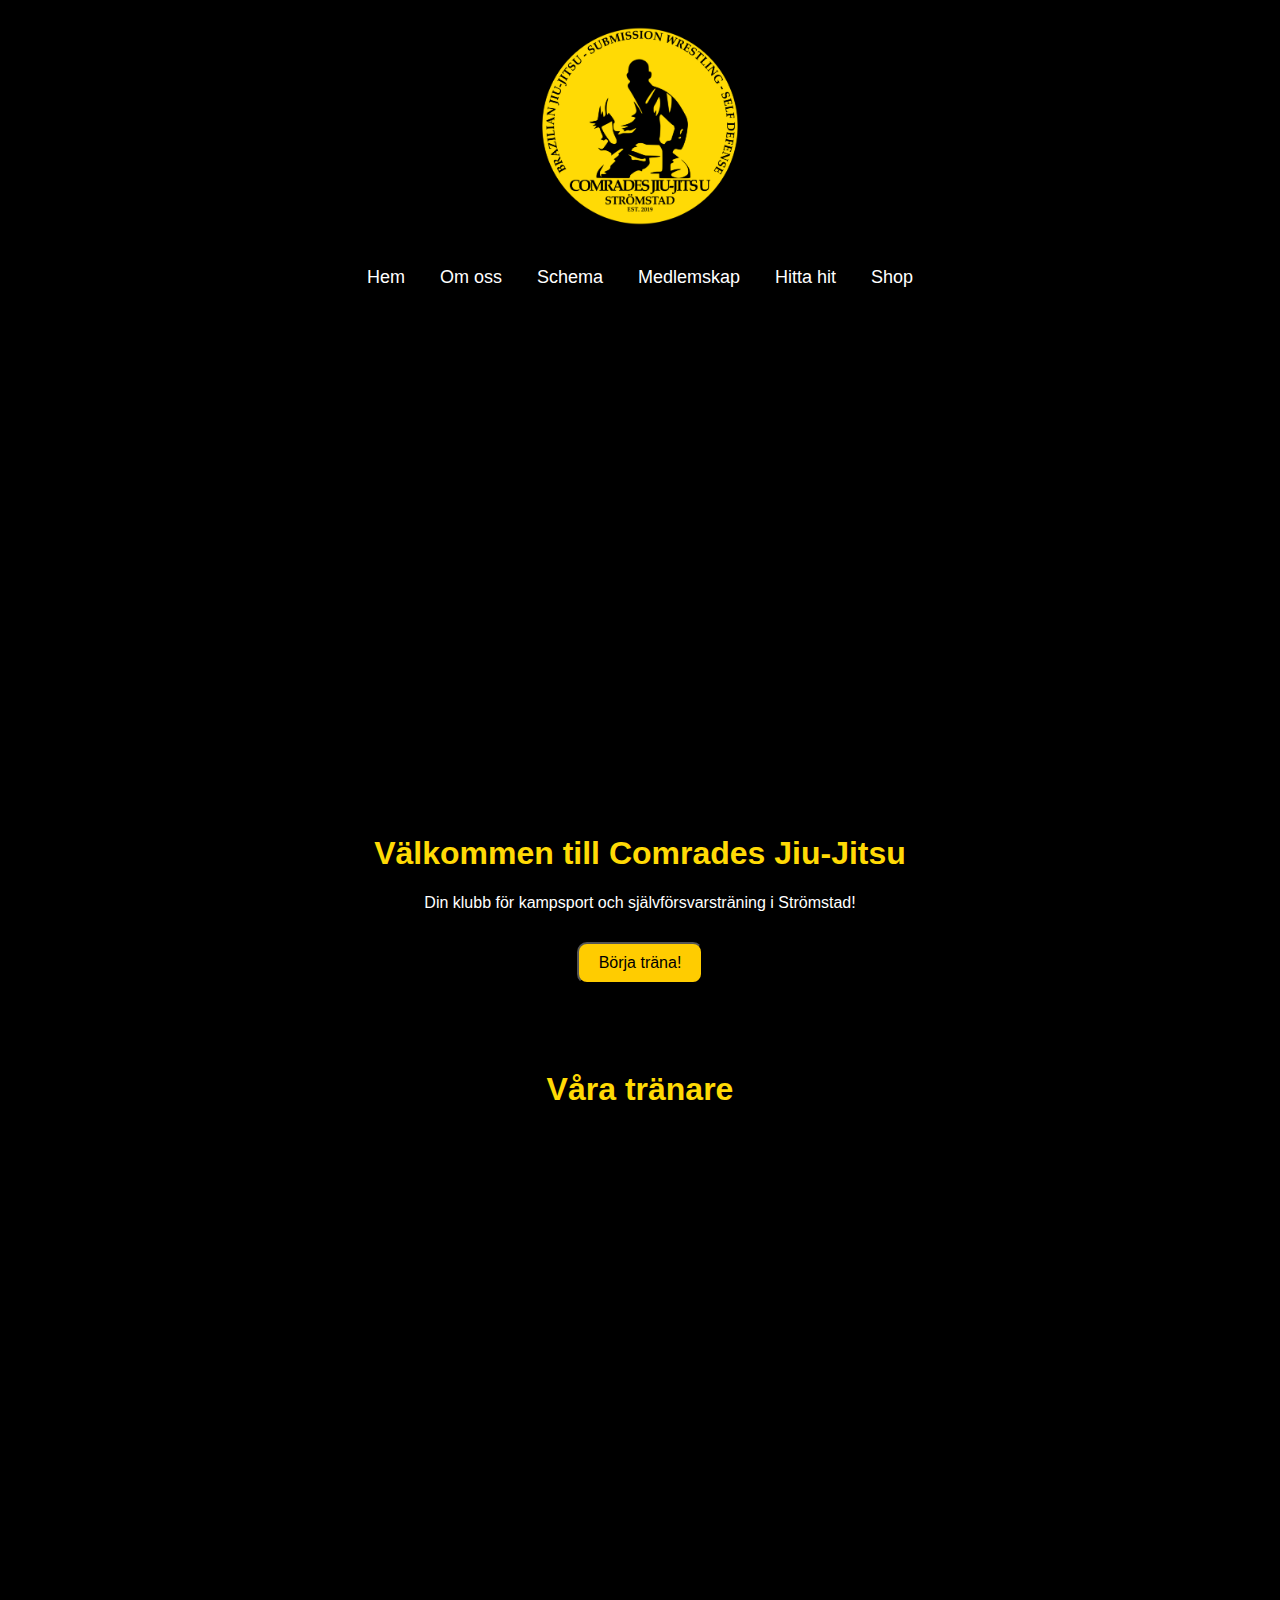
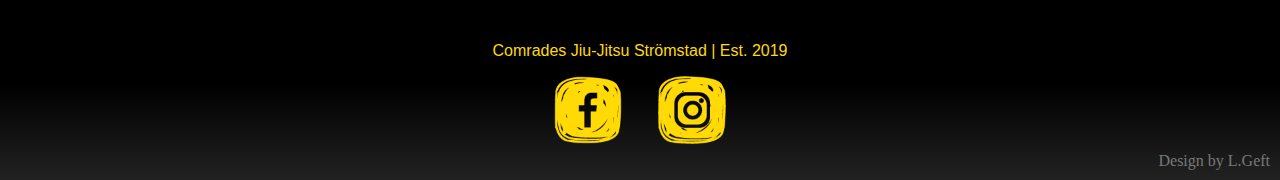
<file: index.html>
<!DOCTYPE html>
<html lang="sv">
<head>
    <meta charset="UTF-8">
    <meta name="viewport" content="width=device-width, initial-scale=1.0">
    <title>Comrades JJ | Est. 2019</title>
    <link rel="stylesheet" href="styles.css">
    <script defer src="script.js"></script>
    <meta name="google-site-verification" content="BZe5oVQcCOKclB2kA9SBhdONglyDZY_jM2GHypTOSME" />
    <link rel="icon" type="png" href="logo.png">
</head>
<body>
    <header>
        <div class="logo">
            <img src="logo.png" alt="Comrades Jiu-Jitsu logotyp">
        </div>
        <nav>
            <ul class="nav-links" id="nav-links">
               <li><a href="index.html">Hem</a></li>
                <li><a href="about.html">Om oss</a></li>
                <li><a href="schedule.html">Schema</a></li>
                <li><a href="membership.html">Medlemskap</a></li>
                <li><a href="location.html">Hitta hit</a></li>
                <li><a href="shop.html">Shop</a></li>
            </ul>
        </nav>
    </header>

<main>
        <section class="hero">
            <div class="video-container">
                <iframe width="90%" height="600" src="https://www.youtube.com/embed/P7Kbs-L8Ww0?si=kGTFkEShuh1uCh_7?rel=0&autoplay=1&mute=1" title="YouTube video player" frameborder="0" allow="autoplay"; referrerpolicy="strict-origin-when-cross-origin" allowfullscreen></iframe>
            </div>

            <div class="hero-content">
                <h1>Välkommen till Comrades Jiu-Jitsu</h1>
                <p>Din klubb för kampsport och självförsvarsträning i Strömstad!</p>
                <button id="openFormBtn" class="btn">Börja träna!</button>
            </div>
        </section>

        <!-- Lightbox overlay -->
        <div id="formLightbox" class="lightbox">
            <div class="lightbox-content">
                <span class="close-btn">&times;</span>
                <h2>Fyll i formuläret så hör vi av oss!</h2>
                <form id="contactForm" action="mailto:Larsgeft@gmail.com" method="POST" enctype="text/plain">
                    <input type="text" id="name" name="name" placeholder="Ditt namn" required>
                    <input type="text" id="sport" name="sport" placeholder="Vad vill du/ditt barn träna?" required>
                    <textarea id="other" name="other" placeholder="Övrigt" required></textarea>
                    <button type="submit" id="sendBtn">Skicka</button>
                </form>
            </div>
        </div>
</main>
<br>	
<br>
<section class="teachers">
<h1>Våra tränare</h1>
	<div class="teachersflexcontainer">
		<div class="teachersflexbox"><h1>Billy</h1><img src="billy.jpg" class="teachersimg1" alt="bild"><br> Billy innehar svart bälte i BJJ och besöker regelbundet för seminarier samt hjälper oss att utvecklas. Han har rötter i Strömstad men huserar numer hos Frontline i Örebro. Billy har tidigare coachat MMA utomlands. <br></div>
		<div class="teachersflexbox"><h1>Lars</h1><img src="lars.jpg" class="teachersimg2" alt="bild"><br>Lars är huvudtränare i BJJ och MMA. Lars blev tilldelad sitt Lilabälte av Billy Petersson. Han startade klubben 2019 som ett purfärskt blåbälte. Lars har tidigare tävlat i thaiboxning och gått fler än 12 fullkontaktsmatcher, i och utanför Sverige.</div>
		<div class="teachersflexbox"><h1>Taher</h1><img src="taher.jpg" class="teachersimg3" alt="bild"><br>Taher ansvarar för brottningsträningarna. Han tränade tidigare med iranska landslaget och har bidragit med stort kunnande till klubben. Taher har även blått bälte i BJJ.</div>
	</div>
</section>


    <footer>
        <p>Comrades Jiu-Jitsu Strömstad | Est. 2019</p>
        <a href="https://www.facebook.com/comradesjiujitsu" target="_blank"><img src="fblink.png" alt="Exempelbild" style="width: 100px; height: auto;"></a>
        <a href="https://www.instagram.com/comrades_jiujitsu/" target="_blank"><img src="iglink.png" alt="Exempelbild" style="width: 100px; height: auto;"></a>
        <br>
        <span>Design by L.Geft</span>
    </footer>

    <script src="script.js"></script>
</body>
</html>
</file>
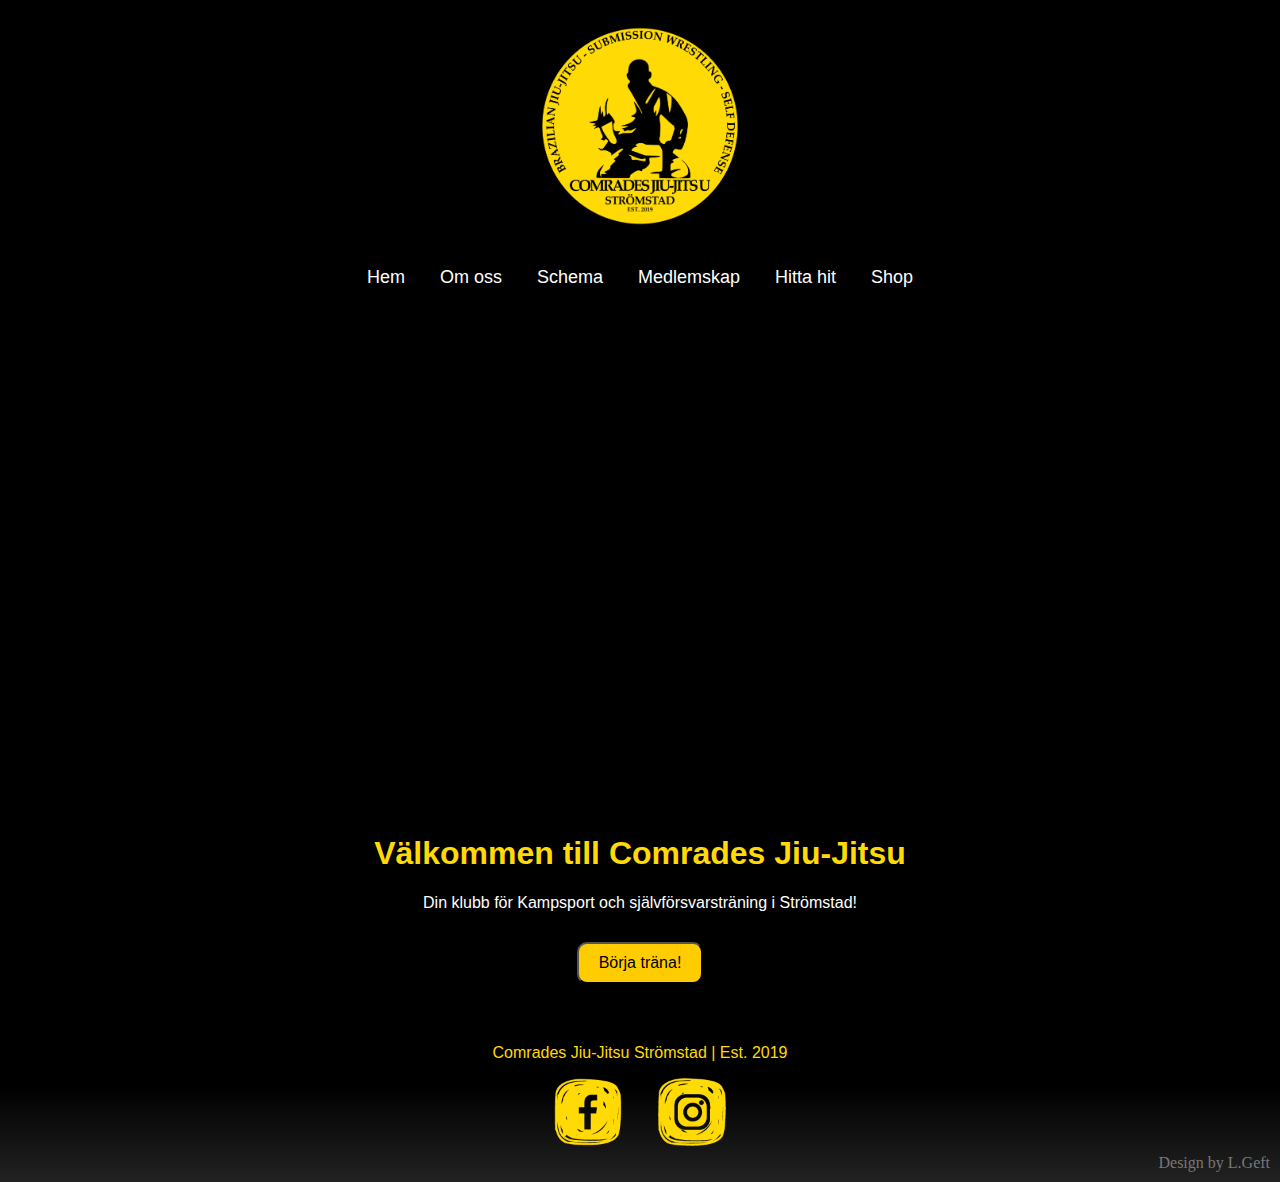
<file: CJJHemsida/index.html>
<!DOCTYPE html>
<html lang="sv">
<head>
    <meta charset="UTF-8">
    <meta name="viewport" content="width=device-width, initial-scale=1.0">
    <title>Comrades JJ | Est. 2019</title>
    <link rel="stylesheet" href="styles.css">
    <script defer src="script.js"></script>
</head>
<body>
    <header>
        <div class="logo">
            <img src="logo.png" alt="Comrades Jiu-Jitsu logotyp">
        </div>
        <nav>
            <ul class="nav-links" id="nav-links">
               <li><a href="index.html">Hem</a></li>
                <li><a href="about.html">Om oss</a></li>
                <li><a href="schedule.html">Schema</a></li>
                <li><a href="membership.html">Medlemskap</a></li>
                <li><a href="location.html">Hitta hit</a></li>
                <li><a href="shop.html">Shop</a></li>
            </ul>
        </nav>
    </header>

    <main>
        <section class="hero">
            <div class="slideshow-container">
                <iframe width="90%" height="600" src="https://www.youtube.com/embed/P7Kbs-L8Ww0?si=kGTFkEShuh1uCh_7?rel=0&autoplay=1&mute=1" title="YouTube video player" frameborder="0" allow="autoplay"; referrerpolicy="strict-origin-when-cross-origin" allowfullscreen></iframe>
            </div>

            <div class="hero-content">
                <h1>Välkommen till Comrades Jiu-Jitsu</h1>
                <p>Din klubb för Kampsport och självförsvarsträning i Strömstad!</p>
                <button id="openFormBtn" class="btn">Börja träna!</button>
            </div>
        </section>

        <!-- Lightbox overlay -->
        <div id="formLightbox" class="lightbox">
            <div class="lightbox-content">
                <span class="close-btn">&times;</span>
                <h2>Fyll i formuläret så hör vi av oss!</h2>
                <form id="contactForm" action="mailto:Larsgeft@gmail.com" method="POST" enctype="text/plain">
                    <input type="text" id="name" name="name" placeholder="Ditt namn" required>
                    <input type="text" id="sport" name="sport" placeholder="Vad vill du/ditt barn träna?" required>
                    <textarea id="other" name="other" placeholder="Övrigt" required></textarea>
                    <button type="submit" id="sendBtn">Skicka</button>
                </form>
            </div>
        </div>
    </main>

    <footer>
        <p>Comrades Jiu-Jitsu Strömstad | Est. 2019</p>
        <a href="https://www.facebook.com/comradesjiujitsu" target="_blank"><img src="fblink.png" alt="Exempelbild" style="width: 100px; height: auto;"></a>
        <a href="https://www.instagram.com/comrades_jiujitsu/" target="_blank"><img src="iglink.png" alt="Exempelbild" style="width: 100px; height: auto;"></a>
        <br>
        <span>Design by L.Geft</span>
    </footer>

    <script src="script.js"></script>
</body>
</html>
</file>
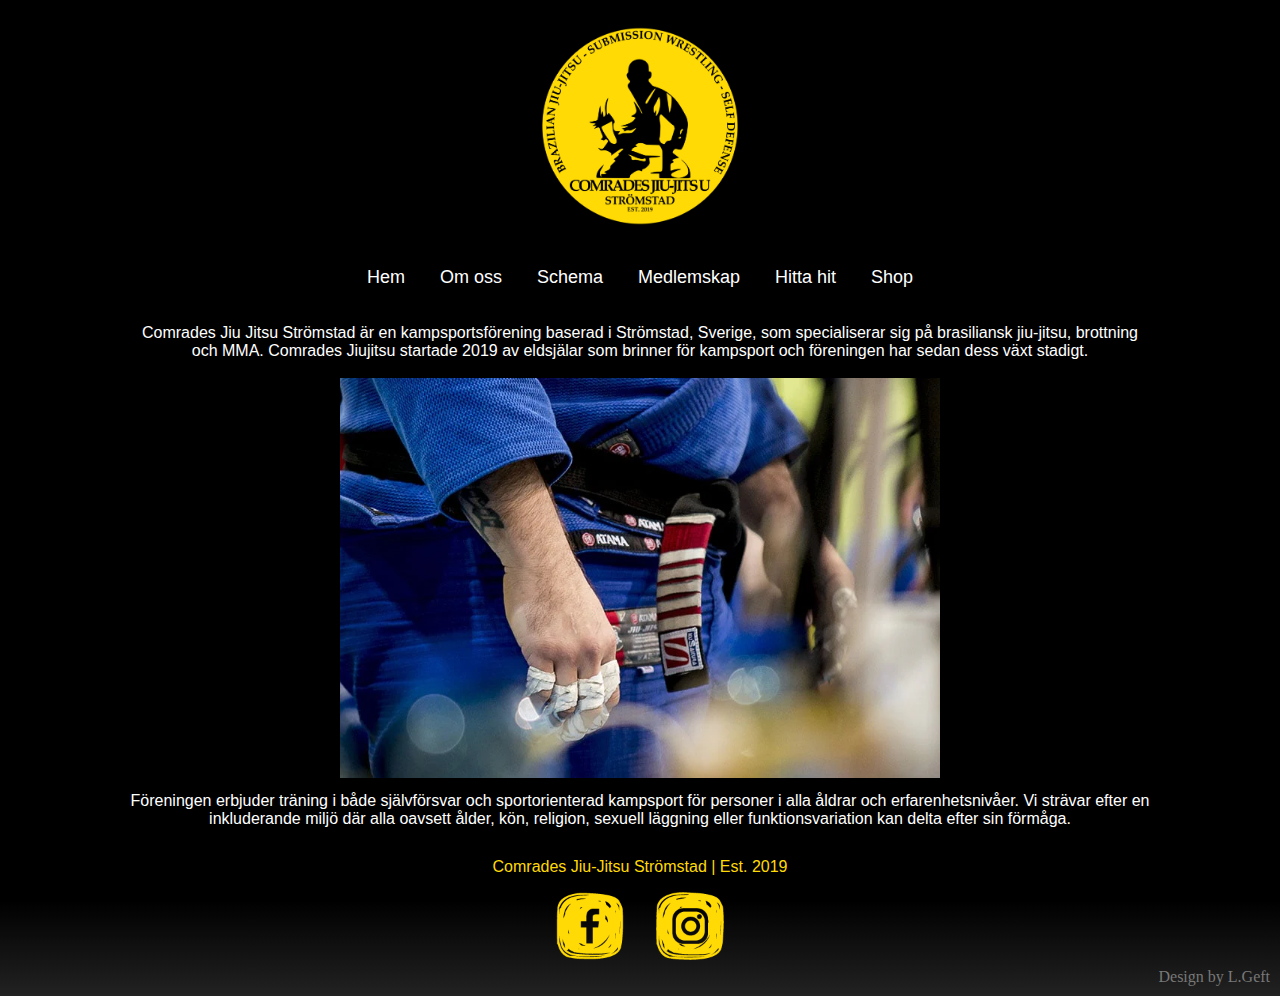
<file: about.html>
<!DOCTYPE html>
<html lang="sv">
<head>
    <meta charset="UTF-8">
    <meta name="viewport" content="width=device-width, initial-scale=1.0">
    <title>Comrades JJ | About</title>
    <link rel="stylesheet" href="styles.css">
    <script defer src="script.js"></script>
    <link rel="icon" type="png" href="logo.png">
</head>
<body>
  <header>
     <div class="logo">
       <img src="logo.png" alt="Comrades Jiu-Jitsu logotyp">
     </div>
        <nav>
            <ul class="nav-links" id="nav-links">
                <li><a href="index.html">Hem</a></li>
                <li><a href="about.html">Om oss</a></li>
                <li><a href="schedule.html">Schema</a></li>
 		<li><a href="membership.html">Medlemskap</a></li>
                <li><a href="location.html">Hitta hit</a></li>
		<li><a href="shop.html">Shop</a></li>
            </ul>
        </nav>
  </header>

 <main>
   <section class="abouthero">

<p>Comrades Jiu Jitsu Strömstad är en kampsportsförening baserad i Strömstad, Sverige, som specialiserar sig på brasiliansk jiu-jitsu, brottning och MMA. Comrades Jiujitsu startade 2019 av eldsjälar som brinner för kampsport och föreningen har sedan dess växt stadigt.</p> 
<br>
<img src="aboutimg.jpg" width="600px" height="400px";>

<P>Föreningen erbjuder träning i både självförsvar och sportorienterad kampsport för personer i alla åldrar och erfarenhetsnivåer. Vi strävar efter en inkluderande miljö där alla oavsett ålder, kön, religion, sexuell läggning eller funktionsvariation kan delta efter sin förmåga. </p>


    </section>
 </main>

   <footer>
	<p>Comrades Jiu-Jitsu Strömstad | Est. 2019</p>
 
<a href="https://www.facebook.com/comradesjiujitsu" target="_blank"><img src="fblink.png" alt="Exempelbild" style="width: 100px; height: auto;"></a><a href="https://www.instagram.com/comrades_jiujitsu/" target="_blank"><img src="iglink.png" alt="Exempelbild" style="width: 100px; height: auto;"></a>
  <br>  
<span>Design by L.Geft</span>
 </footer>


    <script src="script.js"></script>

</body>
</html>
</file>
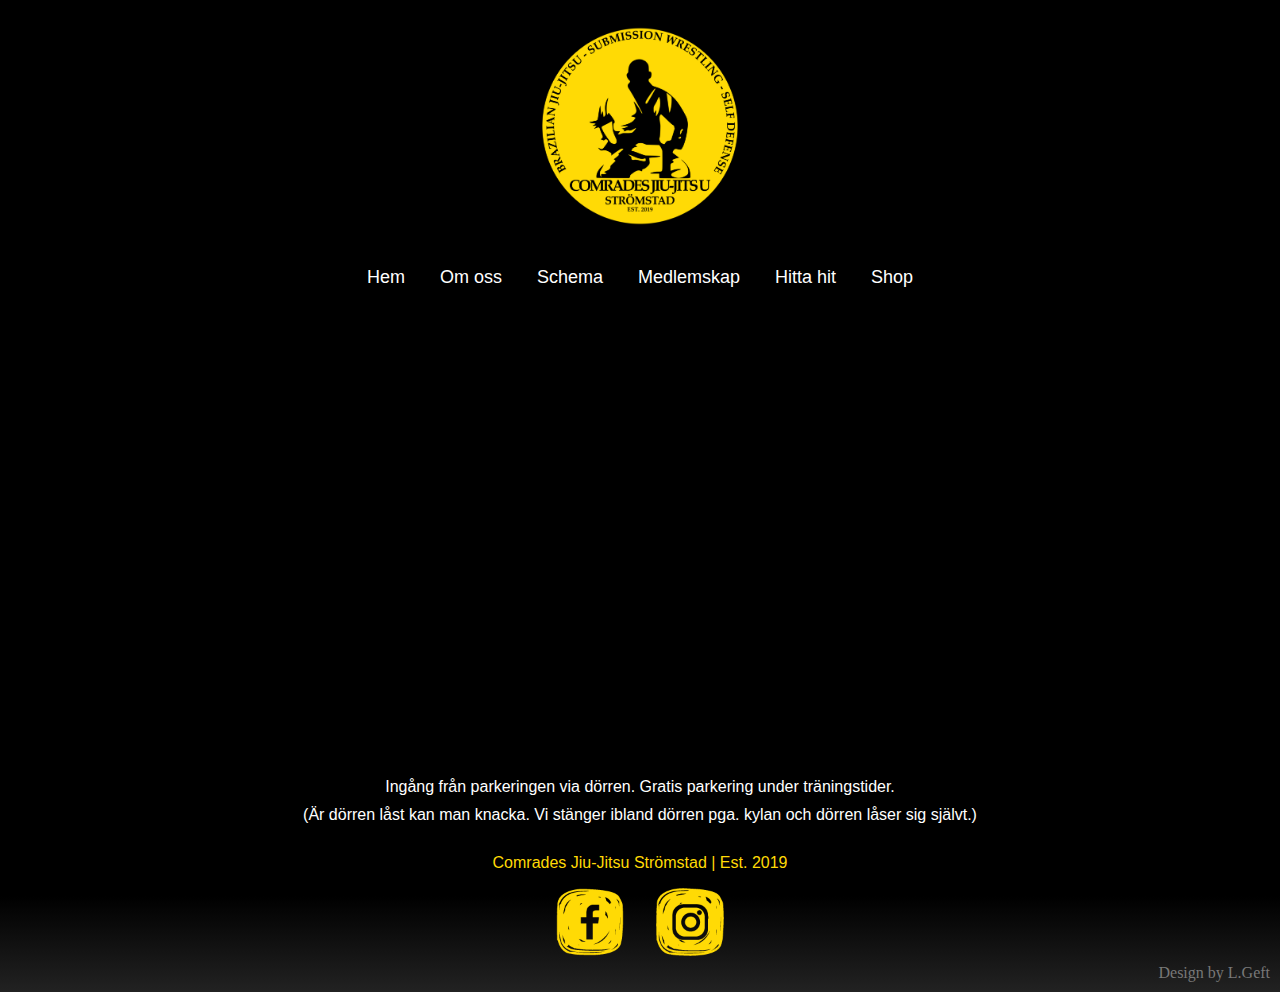
<file: location.html>
<!DOCTYPE html>
<html lang="sv">
<head>
    <meta charset="UTF-8">
    <meta name="viewport" content="width=device-width, initial-scale=1.0">
    <title>Comrades JJ | Location</title></title>
    <link rel="stylesheet" href="styles.css">
    <script defer src="script.js"></script>
    <link rel="icon" type="png" href="logo.png">
</head>
<body>
  <header>
     <div class="logo">
       <img src="logo.png" alt="Comrades Jiu-Jitsu logotyp">
     </div>
        <nav>
            <ul class="nav-links" id="nav-links">
               <li><a href="index.html">Hem</a></li>
                <li><a href="about.html">Om oss</a></li>
                <li><a href="schedule.html">Schema</a></li>
 		<li><a href="membership.html">Medlemskap</a></li>
                <li><a href="location.html">Hitta hit</a></li>
		 <li><a href="shop.html">Shop</a></li>
            </ul>
        </nav>
  </header>

 <main>
   <section class="Locationhero">
       <div class="googlemaps" align="center">
           <iframe src="https://www.google.com/maps/embed?pb=!4v1726049283654!6m8!1m7!1sDiDQWFSobN1Xr1_nhkeckQ!2m2!1d58.94347751891483!2d11.1772666235631!3f343.4047226880568!4f-25.428874284645005!5f0.7820865974627469" width="80%" height="450px" style="border:0;" allowfullscreen="yes" loading="lazy" referrerpolicy="no-referrer-when-downgrade"></iframe>
      </div>

<P>Ingång från parkeringen via dörren. Gratis parkering under träningstider.</p> 

<p>(Är dörren låst kan man knacka. Vi stänger ibland dörren pga. kylan och dörren låser sig självt.)</p>
    </section>
 </main>

   <footer>
	<p>Comrades Jiu-Jitsu Strömstad | Est. 2019</p>
 
<a href="https://www.facebook.com/comradesjiujitsu" target="_blank"><img src="fblink.png" alt="Exempelbild" style="width: 100px; height: auto;"></a><a href="https://www.instagram.com/comrades_jiujitsu/" target="_blank"><img src="iglink.png" alt="Exempelbild" style="width: 100px; height: auto;"></a>
  <br>  
<span>Design by L.Geft</span>
 </footer>


    <script src="script.js"></script>

</body>
</html>
</file>
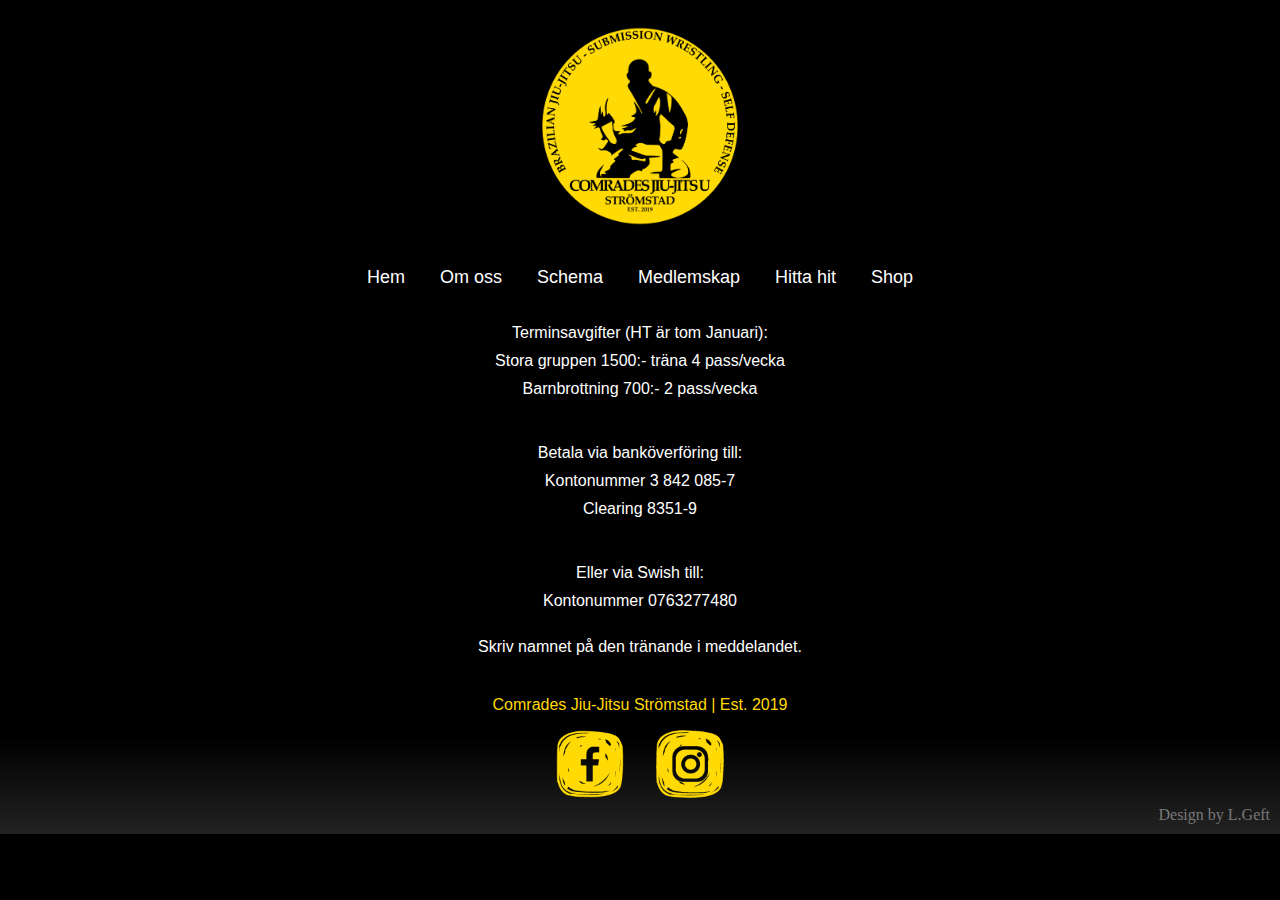
<file: membership.html>
<!DOCTYPE html>
<html lang="sv">
<head>
    <meta charset="UTF-8">
    <meta name="viewport" content="width=device-width, initial-scale=1.0">
    <title>Comrades JJ | About</title></title>
    <link rel="stylesheet" href="styles.css">
    <script defer src="script.js"></script>
    <link rel="icon" type="png" href="logo.png">
</head>
<body>
  <header>
     <div class="logo">
       <img src="logo.png" alt="Comrades Jiu-Jitsu logotyp">
     </div>
        <nav>
            <ul class="nav-links" id="nav-links">
                 <li><a href="index.html">Hem</a></li>
                <li><a href="about.html">Om oss</a></li>
                <li><a href="schedule.html">Schema</a></li>
 		<li><a href="membership.html">Medlemskap</a></li>
                <li><a href="location.html">Hitta hit</a></li>
		 <li><a href="shop.html">Shop</a></li>
            </ul>
        </nav>
  </header>

 <main>
   <section class="abouthero">

<p>Terminsavgifter (HT är tom Januari):</p>
<p>Stora gruppen 1500:- träna 4 pass/vecka </p>
<p>Barnbrottning 700:- 2 pass/vecka</p> 
<br>
<br>
<p> Betala via banköverföring till:</p>
<p>Kontonummer 3 842 085-7</p>
<p>Clearing
8351-9</p>
<br>
<br>
<p> Eller via Swish till:</p>
<p>Kontonummer 0763277480</p>
<br>
<p>Skriv namnet på den tränande i meddelandet.<p>



    </section>
 </main>

   <footer>
	<p>Comrades Jiu-Jitsu Strömstad | Est. 2019</p>
  	
<a href="https://www.facebook.com/comradesjiujitsu" target="_blank"><img src="fblink.png" alt="Exempelbild" style="width: 100px; height: auto;"></a><a href="https://www.instagram.com/comrades_jiujitsu/" target="_blank"><img src="iglink.png" alt="Exempelbild" style="width: 100px; height: auto;"></a>
  <br>  
<span>Design by L.Geft</span>
 </footer>


    <script src="script.js"></script>

</body>
</html>
</file>
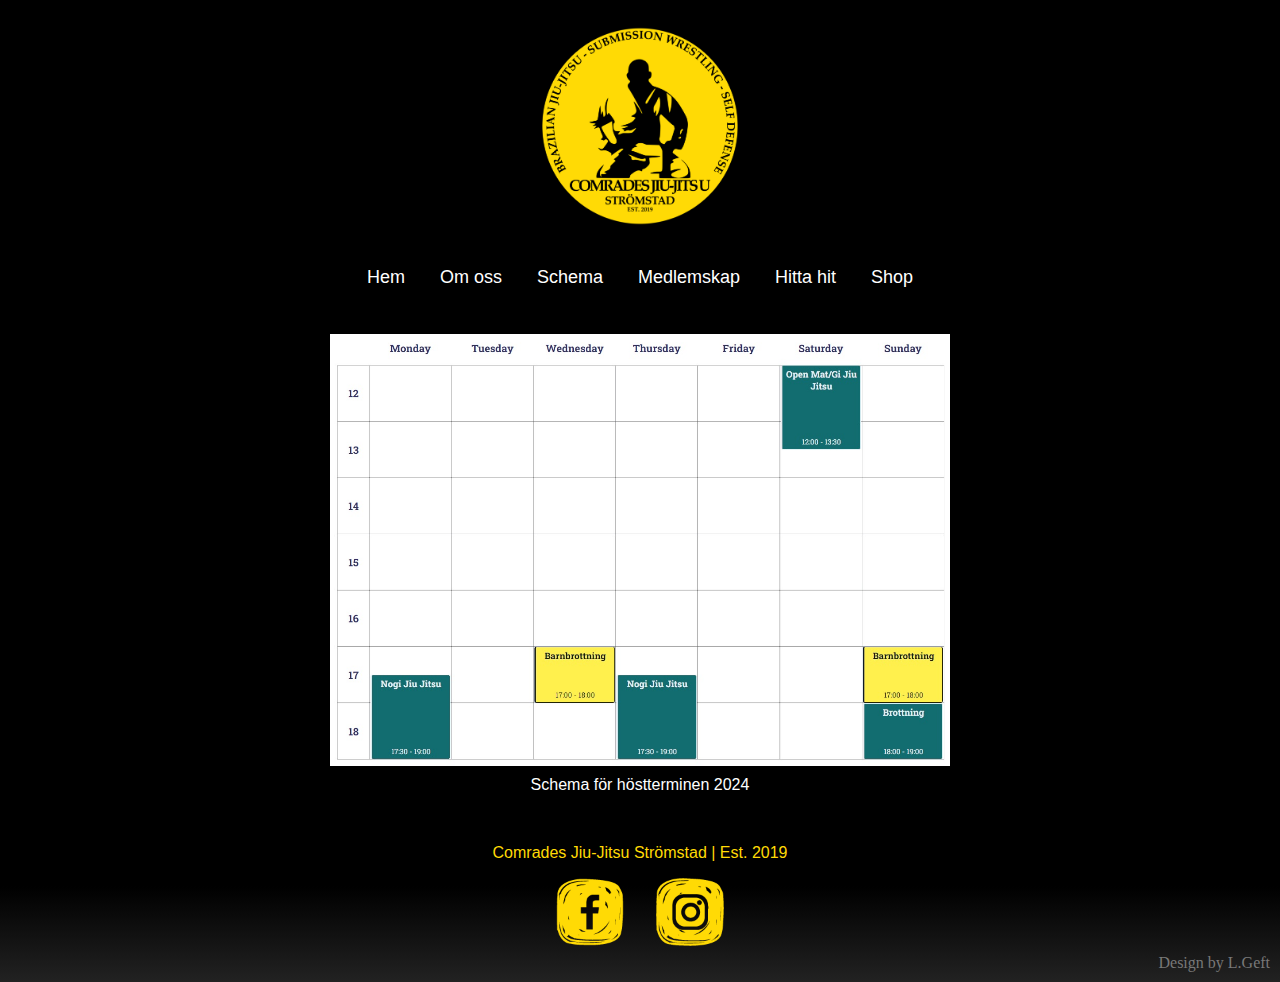
<file: schedule.html>
<!DOCTYPE html>
<html lang="sv">
<head>
    <meta charset="UTF-8">
    <meta name="viewport" content="width=device-width, initial-scale=1.0">
    <title>Comrades JJ | Schedule</title>
    <link rel="stylesheet" href="styles.css">
    <script defer src="script.js"></script>
    <link rel="icon" type="png" href="logo.png">
</head>
<body>
  <header>
     <div class="logo">
       <img src="logo.png" alt="Comrades Jiu-Jitsu logotyp">
     </div>
        <nav>
            <ul class="nav-links" id="nav-links">
                <li><a href="index.html">Hem</a></li>
                <li><a href="about.html">Om oss</a></li>
                <li><a href="schedule.html">Schema</a></li>
 		        <li><a href="membership.html">Medlemskap</a></li>
                <li><a href="location.html">Hitta hit</a></li>
		        <li><a href="shop.html">Shop</a></li>
            </ul>
        </nav>
  </header>

 <main>
   <section class="schedulehero">
<img class="schedule" src="schedule.jpg"> 

<p>Schema för höstterminen 2024</p>
    </section>
 </main>

   <footer>
	<p>Comrades Jiu-Jitsu Strömstad | Est. 2019</p>
  	
<a href="https://www.facebook.com/comradesjiujitsu" target="_blank"><img src="fblink.png" alt="Exempelbild" style="width: 100px; height: auto;"></a><a href="https://www.instagram.com/comrades_jiujitsu/" target="_blank"><img src="iglink.png" alt="Exempelbild" style="width: 100px; height: auto;"></a>
  <br>  
<span>Design by L.Geft</span>
 </footer>


    <script src="script.js"></script>

</body>
</html>
</file>
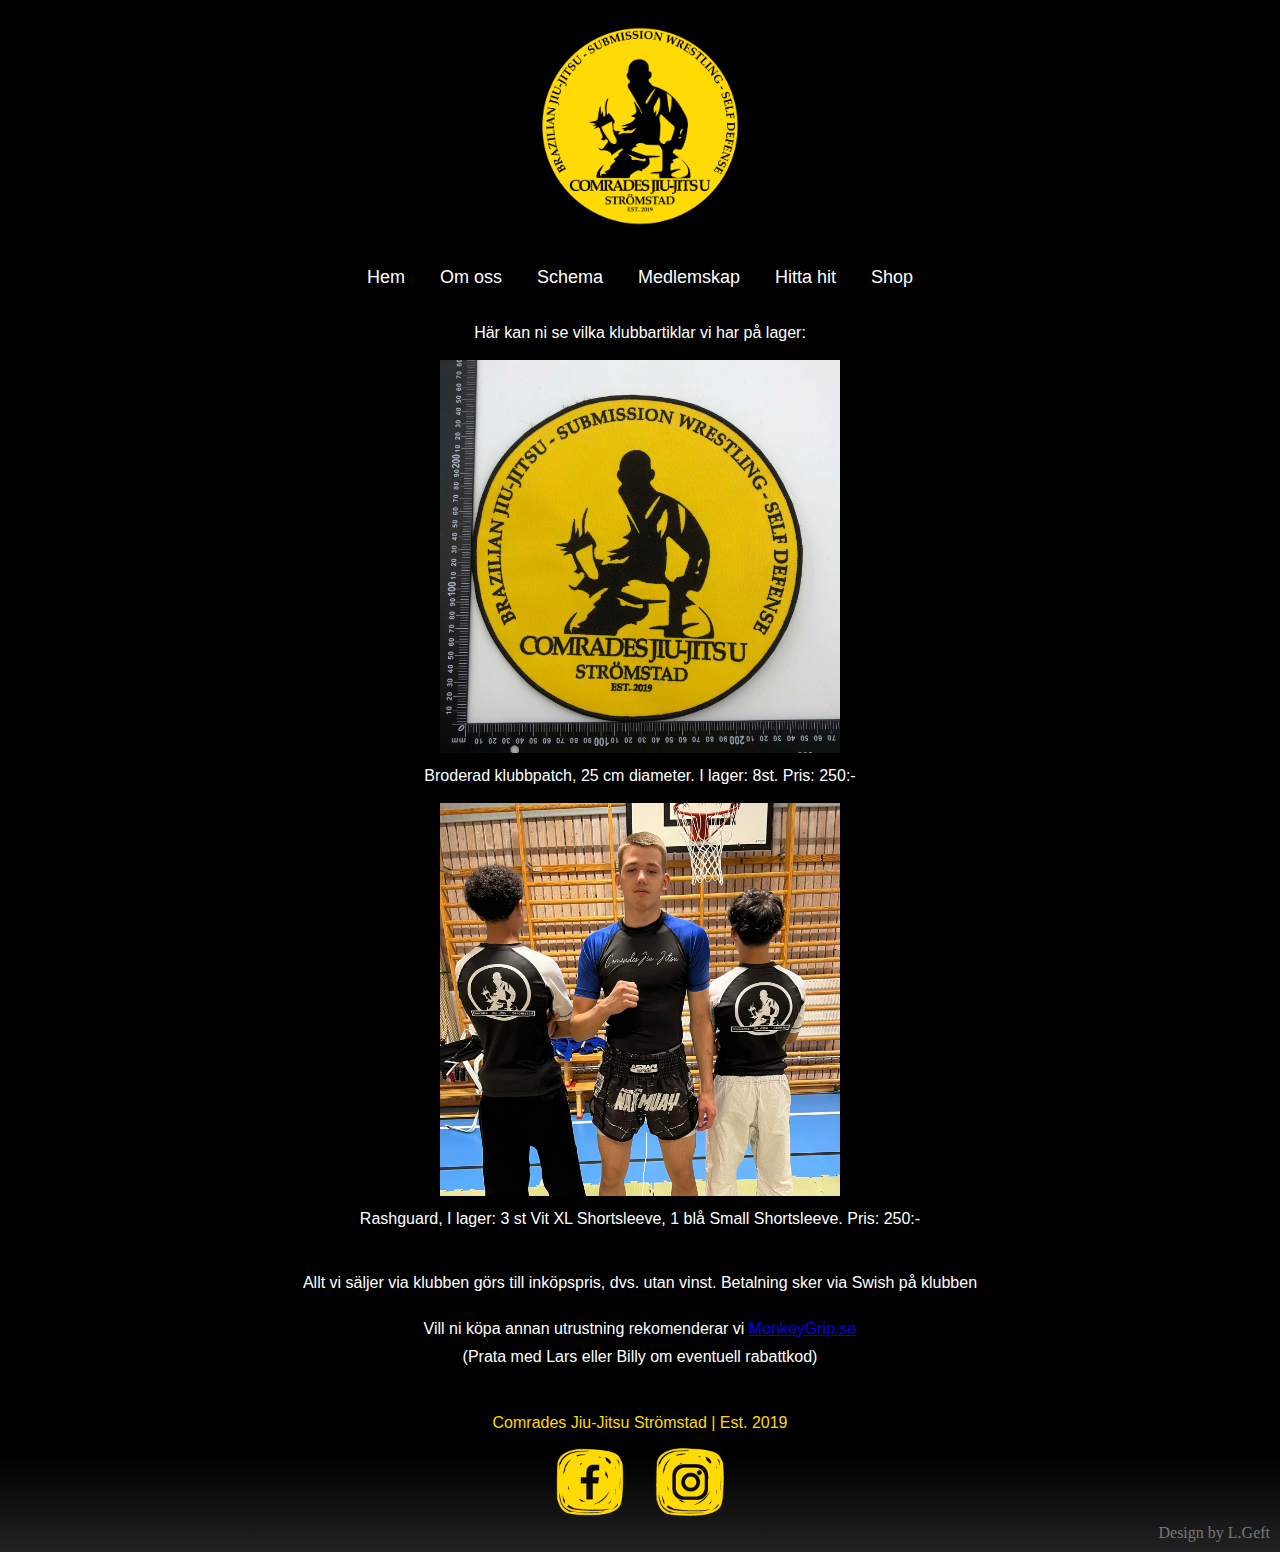
<file: shop.html>
<!DOCTYPE html>
<html lang="sv">
<head>
    <meta charset="UTF-8">
    <meta name="viewport" content="width=device-width, initial-scale=1.0">
    <title>Comrades JJ | Shop</title>
    <link rel="stylesheet" href="styles.css">
    <script defer src="script.js"></script>
    <link rel="icon" type="png" href="logo.png">
</head>
<body>
  <header>
     <div class="logo">
       <img src="logo.png" alt="Comrades Jiu-Jitsu logotyp">
     </div>
     
        <nav>
            <ul class="nav-links" id="nav-links">
                <li><a href="index.html">Hem</a></li>
                <li><a href="about.html">Om oss</a></li>
                <li><a href="schedule.html">Schema</a></li>
 		<li><a href="membership.html">Medlemskap</a></li>
                <li><a href="location.html">Hitta hit</a></li>
		 <li><a href="shop.html">Shop</a></li>
            </ul>
        </nav>
  </header>

 <main>
   <section class="shopcontent">

<p>Här kan ni se vilka klubbartiklar vi har på lager:</p>
<br>
<Img src="patch.jpg" width="400px">
<p>Broderad klubbpatch, 25 cm diameter. I lager: 8st. Pris: 250:-</p>
<br>
<Img src="rashguard.jpg" width="400px">
<p>Rashguard, I lager: 3 st Vit XL Shortsleeve, 1 blå Small Shortsleeve. Pris: 250:-</p>
<br>
<br>
<p>Allt vi säljer via klubben görs till inköpspris, dvs. utan vinst. Betalning sker via Swish på klubben</p>
<br>
<p>Vill ni köpa annan utrustning rekomenderar vi <a href="https://www.monkeygrip.se/">MonkeyGrip.se</a><p> 
<P>(Prata med Lars eller Billy om eventuell rabattkod)</p>
<br>

    </section>
 </main>

   <footer>
	<p>Comrades Jiu-Jitsu Strömstad | Est. 2019</p>
 
<a href="https://www.facebook.com/comradesjiujitsu" target="_blank"><img src="fblink.png" alt="Exempelbild" style="width: 100px; height: auto;"></a><a href="https://www.instagram.com/comrades_jiujitsu/" target="_blank"><img src="iglink.png" alt="Exempelbild" style="width: 100px; height: auto;"></a>
  <br>  
<span>Design by L.Geft</span>
 </footer>


    <script src="script.js"></script>

</body>
</html>
</file>
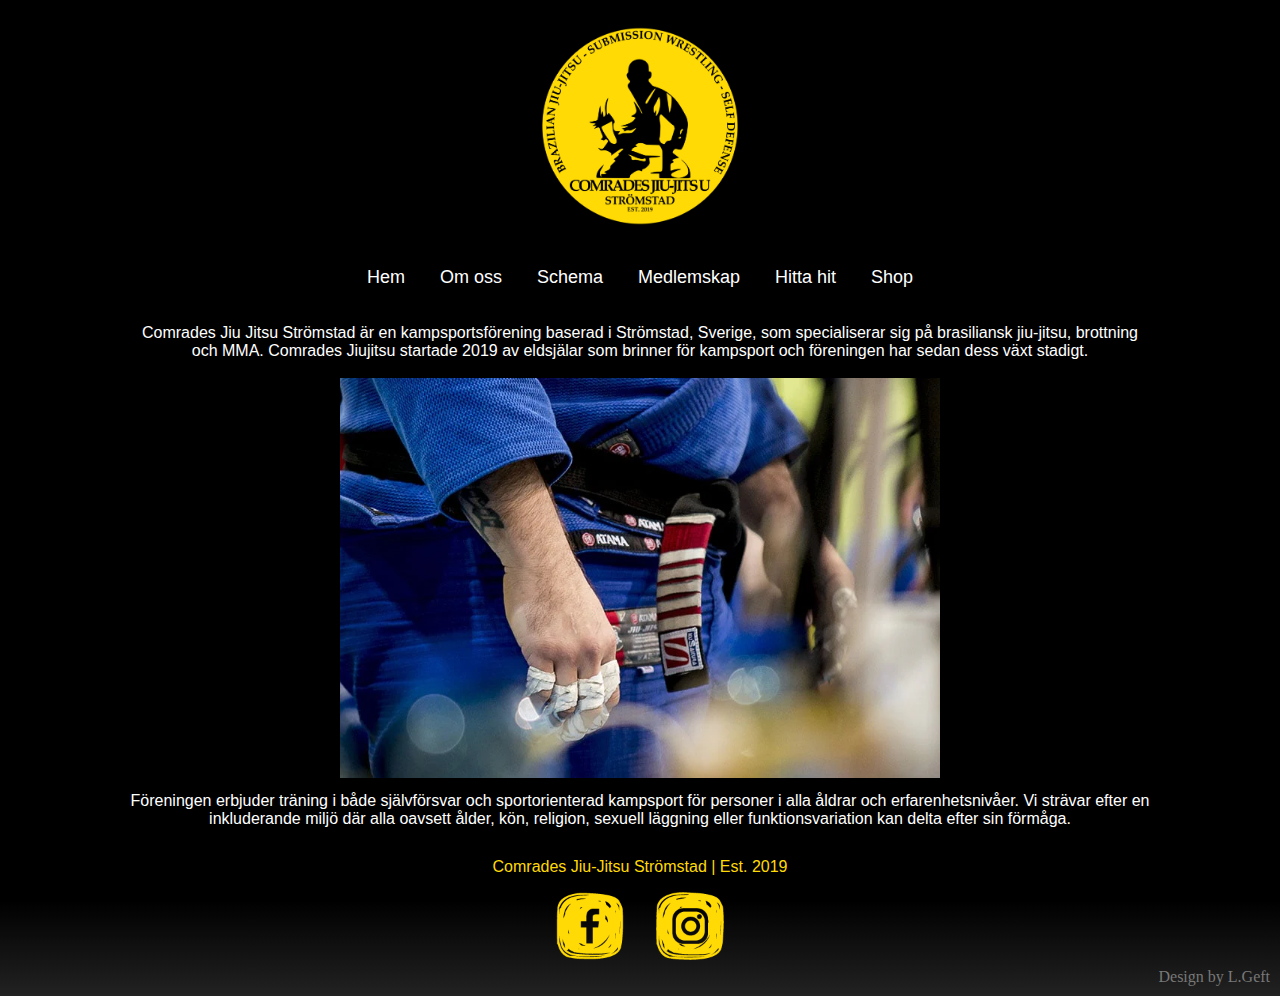
<file: CJJHemsida/about.html>
<!DOCTYPE html>
<html lang="sv">
<head>
    <meta charset="UTF-8">
    <meta name="viewport" content="width=device-width, initial-scale=1.0">
    <title>Comrades JJ | About</title>
    <link rel="stylesheet" href="styles.css">
    <script defer src="script.js"></script>
</head>
<body>
  <header>
     <div class="logo">
       <img src="logo.png" alt="Comrades Jiu-Jitsu logotyp">
     </div>
        <nav>
            <ul class="nav-links" id="nav-links">
                <li><a href="index.html">Hem</a></li>
                <li><a href="about.html">Om oss</a></li>
                <li><a href="schedule.html">Schema</a></li>
 		        <li><a href="membership.html">Medlemskap</a></li>
                <li><a href="location.html">Hitta hit</a></li>
		        <li><a href="shop.html">Shop</a></li>
            </ul>
        </nav>
  </header>

 <main>
   <section class="abouthero">

<p>Comrades Jiu Jitsu Strömstad är en kampsportsförening baserad i Strömstad, Sverige, som specialiserar sig på brasiliansk jiu-jitsu, brottning och MMA. Comrades Jiujitsu startade 2019 av eldsjälar som brinner för kampsport och föreningen har sedan dess växt stadigt.</p> 
<br>
<img src="aboutimg.jpg" width="600px" height="400px";>

<P>Föreningen erbjuder träning i både självförsvar och sportorienterad kampsport för personer i alla åldrar och erfarenhetsnivåer. Vi strävar efter en inkluderande miljö där alla oavsett ålder, kön, religion, sexuell läggning eller funktionsvariation kan delta efter sin förmåga. </p>


    </section>
 </main>

   <footer>
	<p>Comrades Jiu-Jitsu Strömstad | Est. 2019</p>
 
<a href="https://www.facebook.com/comradesjiujitsu" target="_blank"><img src="fblink.png" alt="Exempelbild" style="width: 100px; height: auto;"></a><a href="https://www.instagram.com/comrades_jiujitsu/" target="_blank"><img src="iglink.png" alt="Exempelbild" style="width: 100px; height: auto;"></a>
  <br>  
<span>Design by L.Geft</span>
 </footer>


    <script src="script.js"></script>

</body>
</html>
</file>
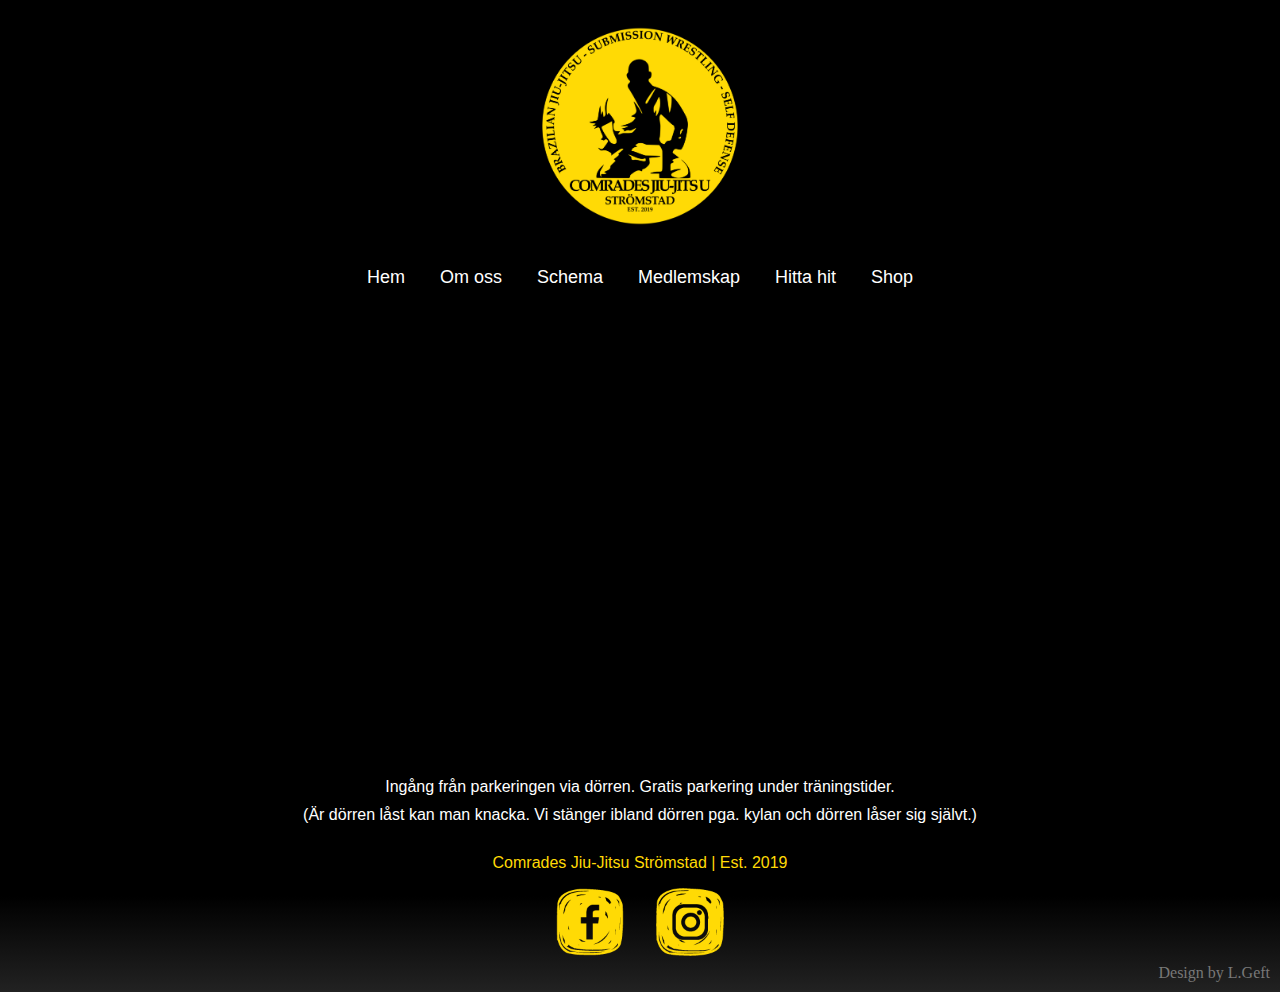
<file: CJJHemsida/location.html>
<!DOCTYPE html>
<html lang="sv">
<head>
    <meta charset="UTF-8">
    <meta name="viewport" content="width=device-width, initial-scale=1.0">
    <title>Comrades JJ | Location</title></title>
    <link rel="stylesheet" href="styles.css">
    <script defer src="script.js"></script>
</head>
<body>
  <header>
     <div class="logo">
       <img src="logo.png" alt="Comrades Jiu-Jitsu logotyp">
     </div>
        <nav>
            <ul class="nav-links" id="nav-links">
               <li><a href="index.html">Hem</a></li>
                <li><a href="about.html">Om oss</a></li>
                <li><a href="schedule.html">Schema</a></li>
 		<li><a href="membership.html">Medlemskap</a></li>
                <li><a href="location.html">Hitta hit</a></li>
		 <li><a href="shop.html">Shop</a></li>
            </ul>
        </nav>
  </header>

 <main>
   <section class="Locationhero">
       <div class="googlemaps" align="center">
           <iframe src="https://www.google.com/maps/embed?pb=!4v1726049283654!6m8!1m7!1sDiDQWFSobN1Xr1_nhkeckQ!2m2!1d58.94347751891483!2d11.1772666235631!3f343.4047226880568!4f-25.428874284645005!5f0.7820865974627469" width="80%" height="450px" style="border:0;" allowfullscreen="yes" loading="lazy" referrerpolicy="no-referrer-when-downgrade"></iframe>
      </div>

<P>Ingång från parkeringen via dörren. Gratis parkering under träningstider.</p> 

<p>(Är dörren låst kan man knacka. Vi stänger ibland dörren pga. kylan och dörren låser sig självt.)</p>
    </section>
 </main>

   <footer>
	<p>Comrades Jiu-Jitsu Strömstad | Est. 2019</p>
 
<a href="https://www.facebook.com/comradesjiujitsu" target="_blank"><img src="fblink.png" alt="Exempelbild" style="width: 100px; height: auto;"></a><a href="https://www.instagram.com/comrades_jiujitsu/" target="_blank"><img src="iglink.png" alt="Exempelbild" style="width: 100px; height: auto;"></a>
  <br>  
<span>Design by L.Geft</span>
 </footer>


    <script src="script.js"></script>

</body>
</html>
</file>
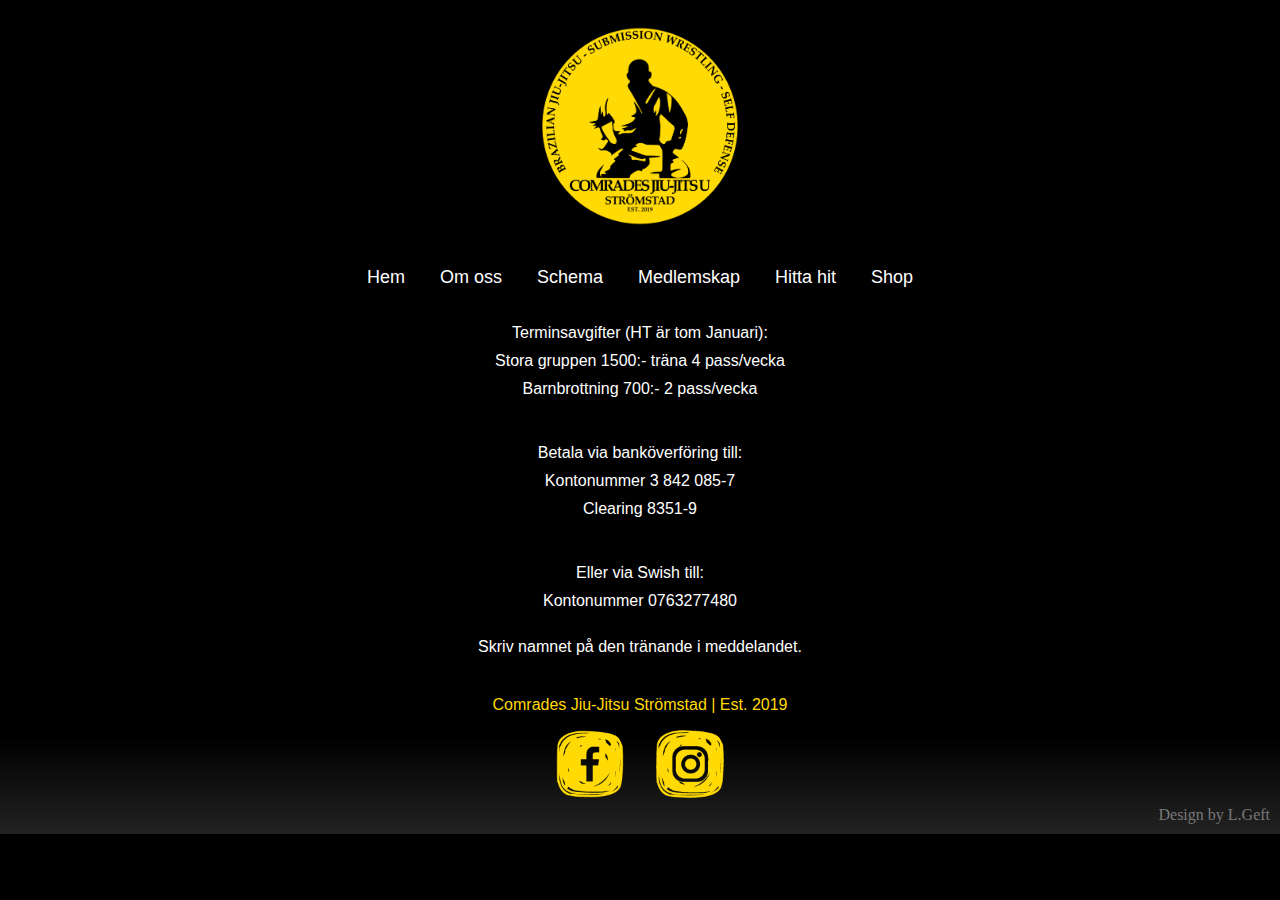
<file: CJJHemsida/membership.html>
<!DOCTYPE html>
<html lang="sv">
<head>
    <meta charset="UTF-8">
    <meta name="viewport" content="width=device-width, initial-scale=1.0">
    <title>Comrades JJ | About</title></title>
    <link rel="stylesheet" href="styles.css">
    <script defer src="script.js"></script>
</head>
<body>
  <header>
     <div class="logo">
       <img src="logo.png" alt="Comrades Jiu-Jitsu logotyp">
     </div>
        <nav>
            <ul class="nav-links" id="nav-links">
                 <li><a href="index.html">Hem</a></li>
                <li><a href="about.html">Om oss</a></li>
                <li><a href="schedule.html">Schema</a></li>
 		<li><a href="membership.html">Medlemskap</a></li>
                <li><a href="location.html">Hitta hit</a></li>
		 <li><a href="shop.html">Shop</a></li>
            </ul>
        </nav>
  </header>

 <main>
   <section class="abouthero">

<p>Terminsavgifter (HT är tom Januari):</p>
<p>Stora gruppen 1500:- träna 4 pass/vecka </p>
<p>Barnbrottning 700:- 2 pass/vecka</p> 
<br>
<br>
<p> Betala via banköverföring till:</p>
<p>Kontonummer 3 842 085-7</p>
<p>Clearing
8351-9</p>
<br>
<br>
<p> Eller via Swish till:</p>
<p>Kontonummer 0763277480</p>
<br>
<p>Skriv namnet på den tränande i meddelandet.<p>



    </section>
 </main>

   <footer>
	<p>Comrades Jiu-Jitsu Strömstad | Est. 2019</p>
  	
<a href="https://www.facebook.com/comradesjiujitsu" target="_blank"><img src="fblink.png" alt="Exempelbild" style="width: 100px; height: auto;"></a><a href="https://www.instagram.com/comrades_jiujitsu/" target="_blank"><img src="iglink.png" alt="Exempelbild" style="width: 100px; height: auto;"></a>
  <br>  
<span>Design by L.Geft</span>
 </footer>


    <script src="script.js"></script>

</body>
</html>
</file>
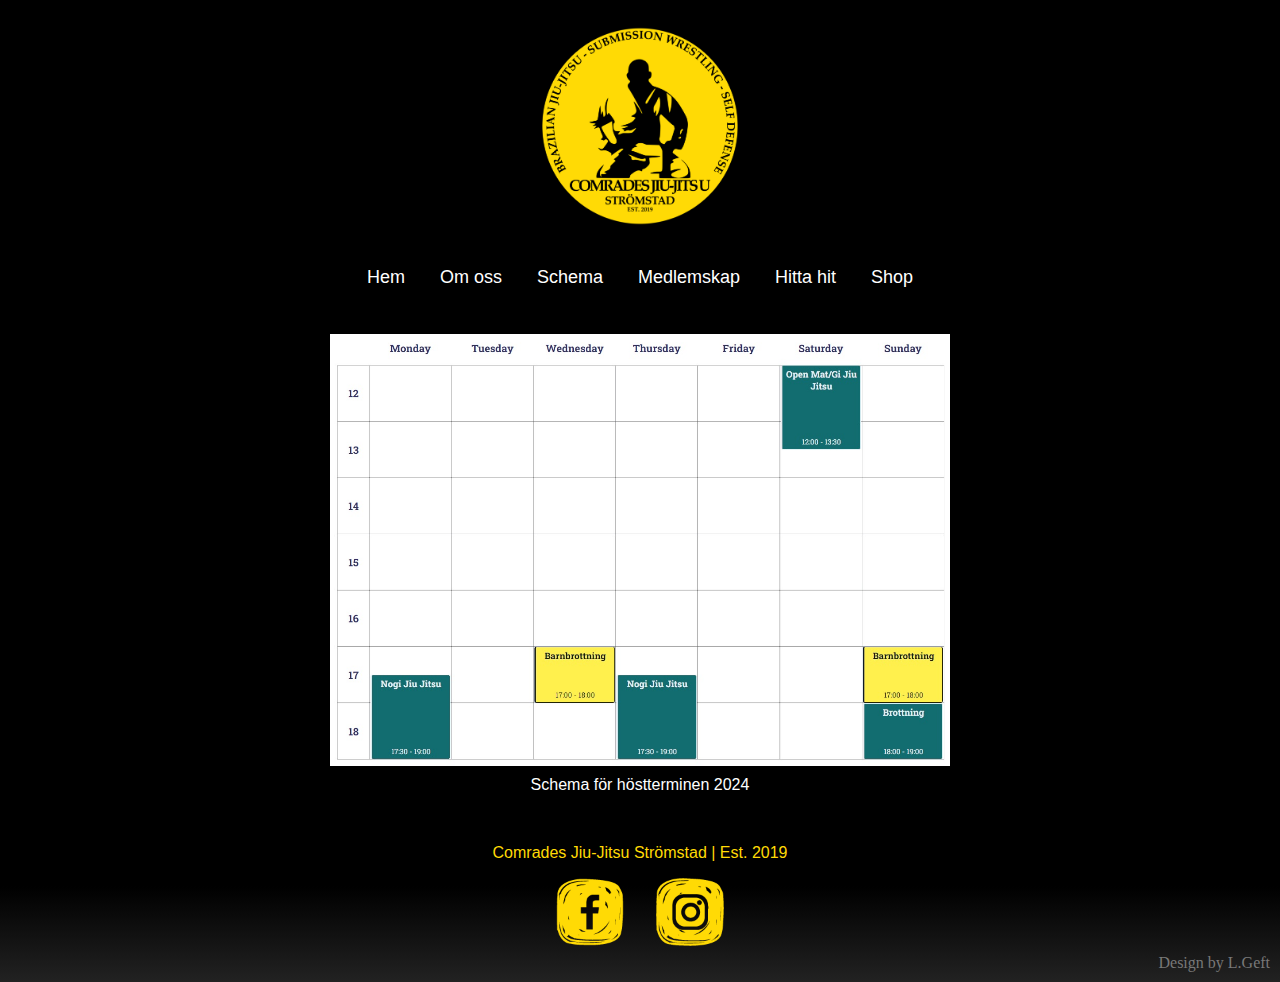
<file: CJJHemsida/schedule.html>
<!DOCTYPE html>
<html lang="sv">
<head>
    <meta charset="UTF-8">
    <meta name="viewport" content="width=device-width, initial-scale=1.0">
    <title>Comrades JJ | Schedule</title>
    <link rel="stylesheet" href="styles.css">
    <script defer src="script.js"></script>
</head>
<body>
  <header>
     <div class="logo">
       <img src="logo.png" alt="Comrades Jiu-Jitsu logotyp">
     </div>
        <nav>
            <ul class="nav-links" id="nav-links">
                <li><a href="index.html">Hem</a></li>
                <li><a href="about.html">Om oss</a></li>
                <li><a href="schedule.html">Schema</a></li>
 		        <li><a href="membership.html">Medlemskap</a></li>
                <li><a href="location.html">Hitta hit</a></li>
		        <li><a href="shop.html">Shop</a></li>
            </ul>
        </nav>
  </header>

 <main>
   <section class="schedulehero">
<img class="schedule" src="schedule.jpg"> 

<p>Schema för höstterminen 2024</p>
    </section>
 </main>

   <footer>
	<p>Comrades Jiu-Jitsu Strömstad | Est. 2019</p>
  	
<a href="https://www.facebook.com/comradesjiujitsu" target="_blank"><img src="fblink.png" alt="Exempelbild" style="width: 100px; height: auto;"></a><a href="https://www.instagram.com/comrades_jiujitsu/" target="_blank"><img src="iglink.png" alt="Exempelbild" style="width: 100px; height: auto;"></a>
  <br>  
<span>Design by L.Geft</span>
 </footer>


    <script src="script.js"></script>

</body>
</html>
</file>
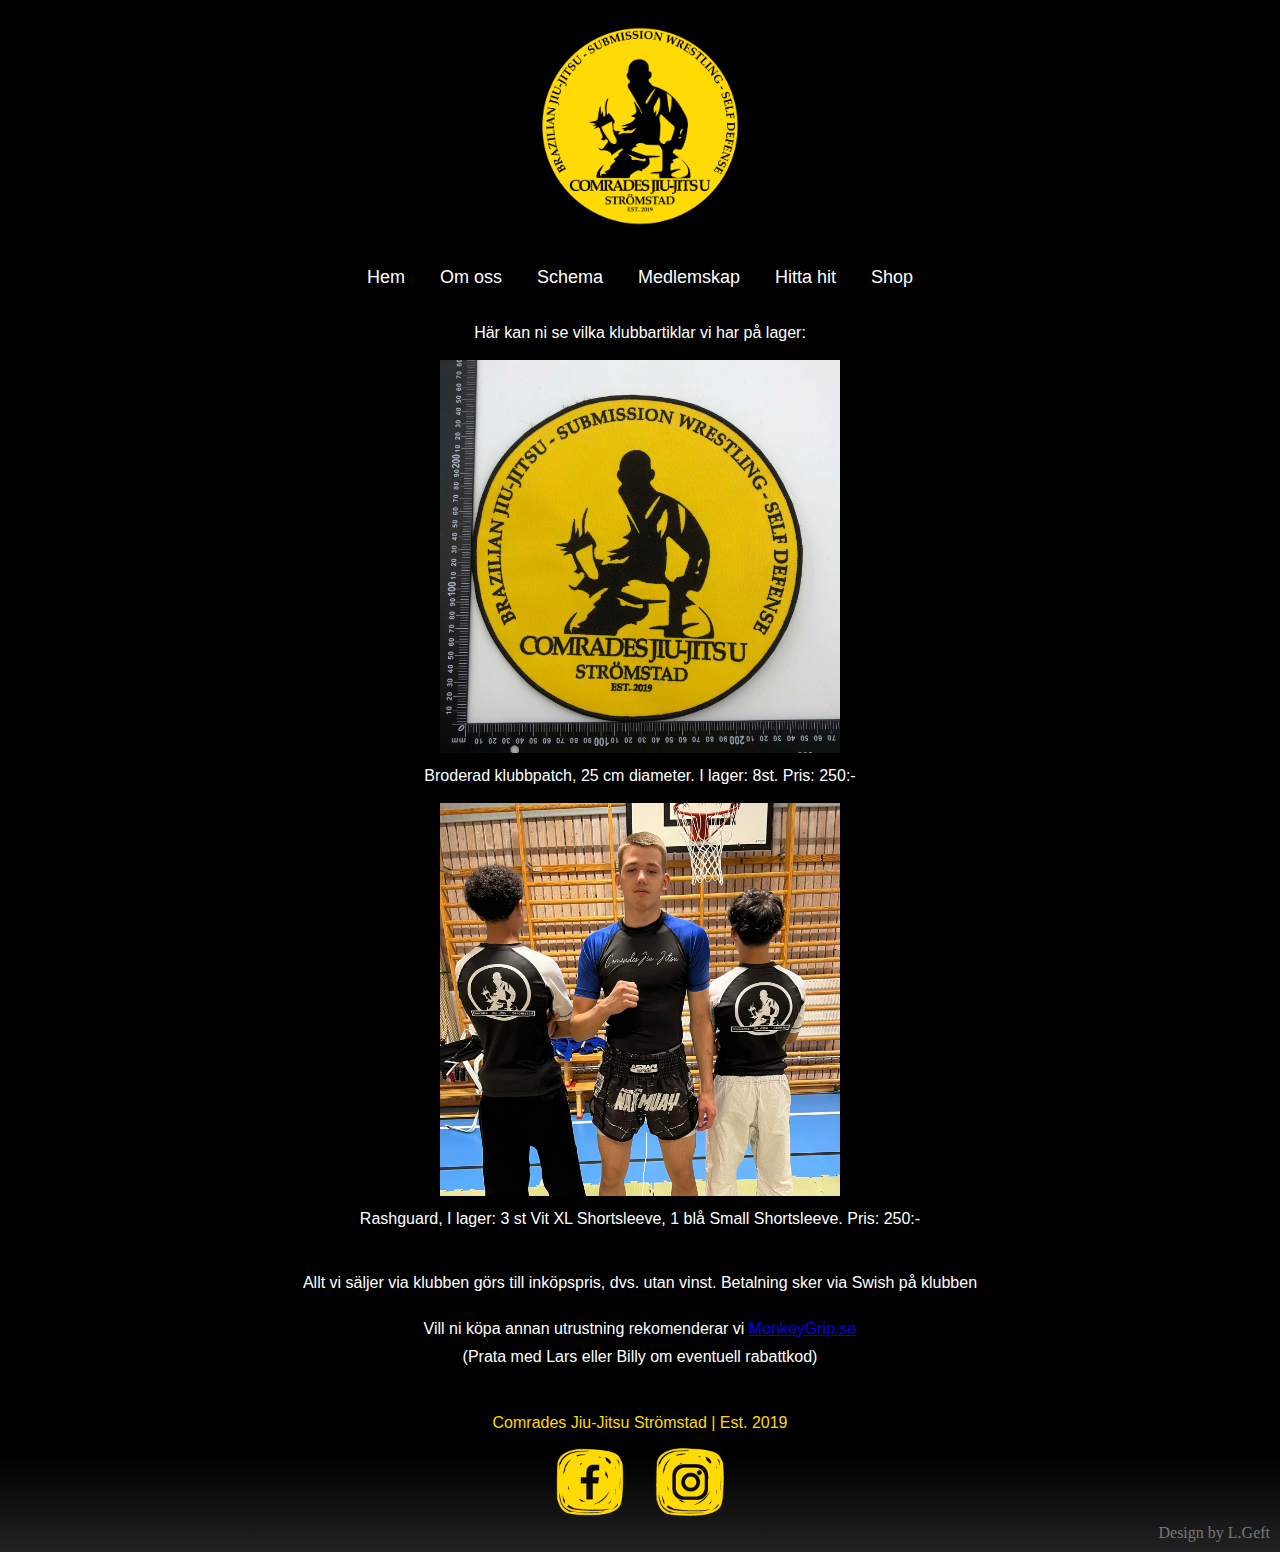
<file: CJJHemsida/shop.html>
<!DOCTYPE html>
<html lang="sv">
<head>
    <meta charset="UTF-8">
    <meta name="viewport" content="width=device-width, initial-scale=1.0">
    <title>Comrades JJ | Shop</title>
    <link rel="stylesheet" href="styles.css">
    <script defer src="script.js"></script>
</head>
<body>
  <header>
     <div class="logo">
       <img src="logo.png" alt="Comrades Jiu-Jitsu logotyp">
     </div>
     
        <nav>
            <ul class="nav-links" id="nav-links">
                <li><a href="index.html">Hem</a></li>
                <li><a href="about.html">Om oss</a></li>
                <li><a href="schedule.html">Schema</a></li>
 		<li><a href="membership.html">Medlemskap</a></li>
                <li><a href="location.html">Hitta hit</a></li>
		 <li><a href="shop.html">Shop</a></li>
            </ul>
        </nav>
  </header>

 <main>
   <section class="shopcontent">

<p>Här kan ni se vilka klubbartiklar vi har på lager:</p>
<br>
<Img src="patch.jpg" width="400px">
<p>Broderad klubbpatch, 25 cm diameter. I lager: 8st. Pris: 250:-</p>
<br>
<Img src="rashguard.jpg" width="400px">
<p>Rashguard, I lager: 3 st Vit XL Shortsleeve, 1 blå Small Shortsleeve. Pris: 250:-</p>
<br>
<br>
<p>Allt vi säljer via klubben görs till inköpspris, dvs. utan vinst. Betalning sker via Swish på klubben</p>
<br>
<p>Vill ni köpa annan utrustning rekomenderar vi <a href="https://www.monkeygrip.se/">MonkeyGrip.se</a><p> 
<P>(Prata med Lars eller Billy om eventuell rabattkod)</p>
<br>

    </section>
 </main>

   <footer>
	<p>Comrades Jiu-Jitsu Strömstad | Est. 2019</p>
 
<a href="https://www.facebook.com/comradesjiujitsu" target="_blank"><img src="fblink.png" alt="Exempelbild" style="width: 100px; height: auto;"></a><a href="https://www.instagram.com/comrades_jiujitsu/" target="_blank"><img src="iglink.png" alt="Exempelbild" style="width: 100px; height: auto;"></a>
  <br>  
<span>Design by L.Geft</span>
 </footer>


    <script src="script.js"></script>

</body>
</html>
</file>
<file: styles.css>
body {
    margin: 0;
    font-family: Arial, sans-serif;
    background-color: black;
    font-size: 16px;
}

header {
    display: flex;
    flex-direction: column;
    justify-content: center;
    align-items: center;
    padding: 10px 0;
    background-color: black;
    position: relative;
}
/* top logo */
.logo {
    margin-bottom: 5px;
}

.logo img {
    max-width: 250px;
    height: auto;
    padding: 5px;
}
/* top menu */
.nav-links {
    list-style-type: none;
    display: flex;
    gap: 15px;
    padding: 0;
    white-space: nowrap; /* Förhindrar att länkar radbryts */
}

.nav-links li {
    flex-shrink: 0; /* Förhindrar att länkarna krymper */
}

.nav-links li a {
    text-decoration: none;
    color: white;
    font-size: 18px;
    padding: 10px;
}

.nav-links li a:hover {
    color: #ffda05;
}

@media (max-width: 768px) {
    .nav-links li a {
        font-size: 16px;
        padding: 0;
    }
}

@media (max-width: 480px) {
    .nav-links li a {
        font-size: 14px;
        padding: 0;
    }
}


/* Index Videocontainer */
.video-container {
    position: relative;
    max-width: 100%;
    height: 500px;
    overflow: hidden;
}

.hero-img {
    width: 100%;
    height: 100%;
    object-fit: cover;
}

.slide {
    display: none;
    position: absolute;
    top: 0;
    left: 0;
    width: 100%;
    height: 100%;
}

.fade {
    animation-name: fade;
    animation-duration: 1.5s;
}

@keyframes fade {
    from { opacity: 0.4; }
    to { opacity: 1; }
}

.show {
    display: block;
}

.hero-content {
    position: relative;
    z-index: 10;
    text-align: center;
    color: white;
}

.hero h1 {
    color: #ffda05;
}

/* Configures "Börja träna!" button which triggers lightbox */
.btn {
    background-color: #ffcc00;
    color: black;
    padding: 10px 20px;
    text-decoration: none;
    font-size: 16px;
    border-radius: 10px;
    border-color: black;
    margin: 30px;
}

.btn:hover {
  background-color: #04AA6D;
  color: white;
}

.lightbox {
    display: none; /* Default är att den är dold */
    position: fixed;
    z-index: 1000;
    left: 0;
    top: 0;
    width: 100%;
    height: 100%;
    background-color: rgba(0, 0, 0, 0.7); /* Halvtransparent svart bakgrund */
    overflow: auto;
}

.lightbox-content {
    background-color: white;
    color: black;
    margin: 15% auto;
    padding: 20px;
    border-radius: 10px;
    width: 80%;
    max-width: 500px;
}

.close-btn {
    color: black;
    float: right;
    font-size: 28px;
    font-weight: bold;
    cursor: pointer;
}

.close-btn:hover {
    color: red;
}

label {
    display: block;
    margin-top: 10px;
}

input, textarea {
    width: 90%;
    padding: 10px;
    margin: 5px 0 10px 0;
    border: 1px solid #ccc;
    border-radius: 4px;
}

#sendBtn {
    background-color: #ffcc00;
    color: black;
    padding: 10px 20px;
    text-decoration: none;
    font-size: 16px;
    border-radius: 5px;
}

#sendBtn:hover {
    background-color: #45a049;
}

footer {
    position: relative; /* Gör footern till den relativa behållaren */
    text-align: center;
    padding: 20px;
    background: rgb(0,0,0);
    background: linear-gradient(180deg, rgba(0,0,0,1) 43%, rgba(19,19,19,1) 75%, rgba(34,34,34,1) 100%);
    color: #ffda05;
}

/* Social media handles */
footer a img {
    vertical-align: middle;
}

footer a img:hover {
  /* Start the shake animation and make the animation last for 0.5 seconds */
  animation: shake 0.4s;

  /* When the animation is finished, start again */
  animation-iteration-count: 1;
}

@keyframes shake {
  0% { transform: translate(1px, 1px) rotate(0deg); }
  10% { transform: translate(-1px, -2px) rotate(-1deg); }
  20% { transform: translate(-3px, 0px) rotate(1deg); }
  30% { transform: translate(3px, 2px) rotate(0deg); }
  40% { transform: translate(1px, -1px) rotate(1deg); }
  50% { transform: translate(-1px, 2px) rotate(-1deg); }
  60% { transform: translate(-3px, 1px) rotate(0deg); }
  70% { transform: translate(3px, 1px) rotate(-1deg); }
  80% { transform: translate(-1px, -1px) rotate(1deg); }
  90% { transform: translate(1px, 2px) rotate(0deg); }
  100% { transform: translate(1px, -2px) rotate(-1deg); }
}

main {
	text-align: center;
	color: white;
   	align-content: center;
}

p {
	width: 80%;
	margin: auto;
	margin-top: 10px;	
}
/* Design by L.Geft text */
span {
	Position: absolute;
	right: 10px;
	bottom: 10px;
	color: #787878;
	font-family: Garamond, serif;
}

.schedulehero {
    display: flex;
    flex-direction: column;
    align-items: center;
    justify-content: center; 
    text-align: center; 
    padding: 20px;
}

.schedule {
    max-width: 50%; 
    height: auto;
    display: block;
    margin: 0 auto;
}

@media (max-width: 768px) {
    .schedule {
        max-width: 100%;
    }
}
.teachers h1 {
	color: #ffda05;
	text-align: center;
}
.teachersflexcontainer {
    display: flex;
    width: 100%;
    color: white;
    justify-content: center;
}


.teachersflexbox {
	max-width: 20%;
	background-color: grey;
	text-align: center;
	background: rgb(117,117,117);
	background: linear-gradient(0deg, rgba(117,117,117,1) 0%, rgba(181,181,181,1) 63%, rgba(117,117,117,1) 100%);
	margin: 1%;
	padding:5px;
	border-radius: 20px;
	overflow: wrap;
}

.teachersimg1 {
	max-width: 80%;
	max-height: 45%;
	padding: 10px;
	border-radius: 30px 0px 30px 0px;	 
}
.teachersimg2 {
	max-width: 80%;
	max-height: 45%;
	padding: 10px;
	border-radius: 0px 30px 0px 30px;	 
}
.teachersimg3 {
	max-width: 80%;
	max-height: 45%;
	padding: 10px;
	border-radius: 30px 0px 30px 0px;	 
}

@media (max-width: 768px) {
.teachersflexcontainer {
    display: flex;
    width: 100%;
    color: white;
    justify-content: space-evenly;
	}
}

@media (max-width: 768px) {
	.teachersflexbox {
    	max-width: 25%;
	background-color: grey;
	text-align: center;
	background: rgb(117,117,117);
	background: linear-gradient(0deg, rgba(117,117,117,1) 0%, rgba(181,181,181,1) 63%, rgba(117,117,117,1) 100%);
	margin: 1%;
	padding:5px;
	border-radius: 20px;
	font-size: 2vw;
	}
}

/* Start hidden */
.teachersflexbox {
    opacity: 0;
    transform: rotateY(90deg); /* Initially flipped 90 degrees on Y-axis */
    transition: opacity 1s ease-out, transform 1s ease-out;
}

/* The class that triggers the flip */
.teachersflexbox.show {
    opacity: 1;
    transform: rotateY(0deg); /* Flip back to normal */
}
</file>
<file: CJJHemsida/styles.css>
/* Allmänna inställningar */
body {
    margin: 0;
    font-family: Arial, sans-serif;
    background-color: black;
    font-size: 16px;
}

header {
    display: flex;
    flex-direction: column;
    justify-content: center;
    align-items: center;
    padding: 10px 0;
    background-color: black;
    position: relative;
}

.logo {
    margin-bottom: 5px;
}

.logo img {
    max-width: 250px;
    height: auto;
    padding: 5px;
}

.nav-links {
    list-style-type: none;
    display: flex;
    gap: 15px;
    padding: 0;
    white-space: nowrap; /* Förhindrar att länkar radbryts */
}

.nav-links li {
    flex-shrink: 0; /* Förhindrar att länkarna krymper */
}

.nav-links li a {
    text-decoration: none;
    color: white;
    font-size: 18px;
    padding: 10px;
}

.nav-links li a:hover {
    color: #ffda05;
}

/* Anpassa textstorleken för mindre skärmar */
@media (max-width: 768px) {
    .nav-links li a {
        font-size: 16px;
        padding: 0;
    }
}

@media (max-width: 480px) {
    .nav-links li a {
        font-size: 14px;
        padding: 0;
    }
}


/* Hero-sektion med bildspel */
.slideshow-container {
    position: relative;
    max-width: 100%;
    height: 500px;
    overflow: hidden;
}

.hero-img {
    width: 100%;
    height: 100%;
    object-fit: cover;
}

.slide {
    display: none;
    position: absolute;
    top: 0;
    left: 0;
    width: 100%;
    height: 100%;
}

.fade {
    animation-name: fade;
    animation-duration: 1.5s;
}

@keyframes fade {
    from { opacity: 0.4; }
    to { opacity: 1; }
}

.show {
    display: block;
}

.hero-content {
    position: relative;
    z-index: 10;
    text-align: center;
    color: white;
}

.hero h1 {
    color: #ffda05;
}

.btn {
    background-color: #ffcc00;
    color: black;
    padding: 10px 20px;
    text-decoration: none;
    font-size: 16px;
    border-radius: 10px;
    border-color: black;
    margin: 30px;
}

.btn:hover {
  background-color: #04AA6D;
  color: white;
}
/* Lightbox styling */
.lightbox {
    display: none; /* Default är att den är dold */
    position: fixed;
    z-index: 1000;
    left: 0;
    top: 0;
    width: 100%;
    height: 100%;
    background-color: rgba(0, 0, 0, 0.7); /* Halvtransparent svart bakgrund */
    overflow: auto;
}

.lightbox-content {
    background-color: white;
    color: black;
    margin: 15% auto;
    padding: 20px;
    border-radius: 10px;
    width: 80%;
    max-width: 500px;
}

.close-btn {
    color: black;
    float: right;
    font-size: 28px;
    font-weight: bold;
    cursor: pointer;
}

.close-btn:hover {
    color: red;
}

label {
    display: block;
    margin-top: 10px;
}

input, textarea {
    width: 90%;
    padding: 10px;
    margin: 5px 0 10px 0;
    border: 1px solid #ccc;
    border-radius: 4px;
}

#sendBtn {
    background-color: #ffcc00;
    color: black;
    padding: 10px 20px;
    text-decoration: none;
    font-size: 16px;
    border-radius: 5px;
}

#sendBtn:hover {
    background-color: #45a049;
}

footer {
    position: relative; /* Gör footern till den relativa behållaren */
    text-align: center;
    padding: 20px;
background: rgb(0,0,0);
background: linear-gradient(180deg, rgba(0,0,0,1) 43%, rgba(19,19,19,1) 75%, rgba(34,34,34,1) 100%);
    color: #ffda05;
}

footer a img {
    vertical-align: middle;
}

footer a img:hover {
  /* Start the shake animation and make the animation last for 0.5 seconds */
  animation: shake 0.4s;

  /* When the animation is finished, start again */
  animation-iteration-count: 1;
}

@keyframes shake {
  0% { transform: translate(1px, 1px) rotate(0deg); }
  10% { transform: translate(-1px, -2px) rotate(-1deg); }
  20% { transform: translate(-3px, 0px) rotate(1deg); }
  30% { transform: translate(3px, 2px) rotate(0deg); }
  40% { transform: translate(1px, -1px) rotate(1deg); }
  50% { transform: translate(-1px, 2px) rotate(-1deg); }
  60% { transform: translate(-3px, 1px) rotate(0deg); }
  70% { transform: translate(3px, 1px) rotate(-1deg); }
  80% { transform: translate(-1px, -1px) rotate(1deg); }
  90% { transform: translate(1px, 2px) rotate(0deg); }
  100% { transform: translate(1px, -2px) rotate(-1deg); }
}

main {
	text-align: center;
	color: white;
    align-content: center;
}

p {
	width: 80%;
	margin: auto;
	margin-top: 10px;	
}

span {
	Position: absolute;
	right: 10px;
	bottom: 10px;
	color: #787878;
	font-family: Garamond, serif;
}

.schedulehero {
    display: flex;
    flex-direction: column;
    align-items: center; /* Centrera bilderna horisontellt */
    justify-content: center; /* Centrera bilderna vertikalt */
    text-align: center; /* Centrera texten också */
    padding: 20px; /* Lägg till padding om du vill */
}

.schedule {
    max-width: 50%; /* Så att bilderna inte överskrider förälderns bredd */
    height: auto; /* Behåll proportionerna */
    display: block; /* Säkerställ att block-element */
    margin: 0 auto; /* Horisontell centrering med auto-marginaler */
}

/* Media query för att hantera visning på mindre skärmar */
@media (max-width: 768px) {
    .schedule {
        max-width: 100%; /* större bild på mindre skärmar */
    }
</file>
